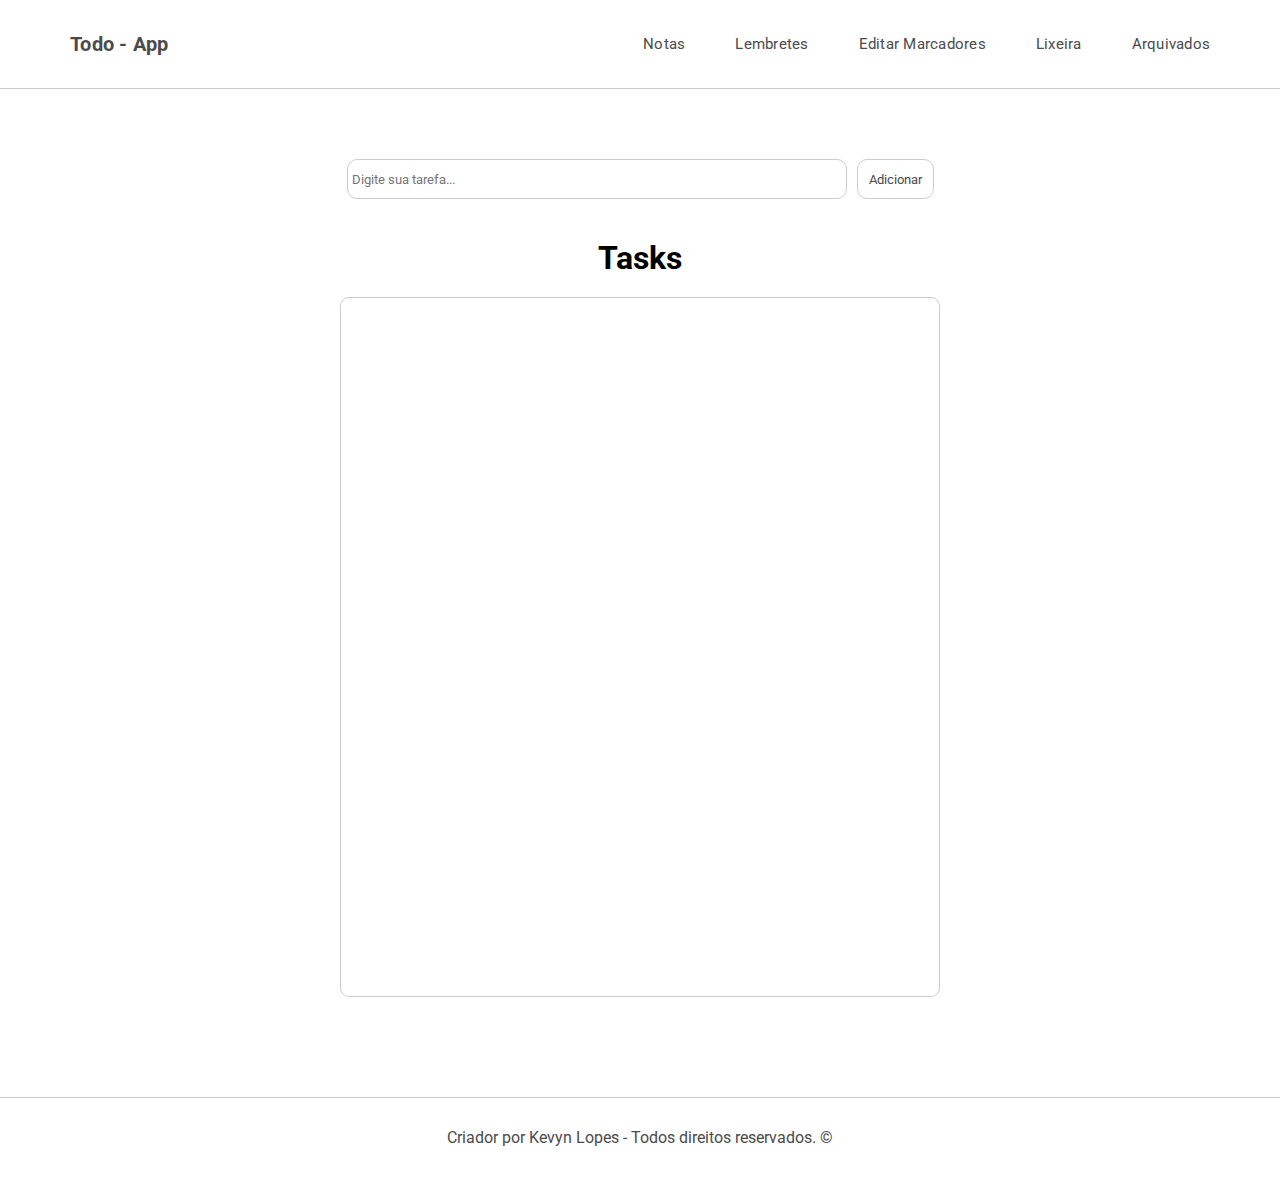
<file: index.html>
<!DOCTYPE html>
<html lang="en">
  <head>
    <meta charset="UTF-8" />
    <meta name="viewport" content="width=device-width, initial-scale=1.0" />
    <title>Todo - App</title>
    <link rel="stylesheet" href="assets/styles/styles.css" />
    <link rel="stylesheet" href="/src/components/header/header.css" />
    <link rel="stylesheet" href="/src/components/footer/footer.css" />
    <script src="src/components/header/header.js"></script>
    <script src="/src/components/footer/footer.js"></script>
  </head>
  <body>
    <main-header></main-header>

    <section class="search-bar">
      <input
        class="input-add-task"
        type="text"
        placeholder="Digite sua tarefa..."
      />
      <button class="button" onclick="adicionarTarefa()">Adicionar</button>
      <button class="button" id="buttonEditTask" onclick="editarTarefa()">
        Salvar Edição
      </button>
    </section>

    <section class="tasks-container">
      <h1>Tasks</h1>
      <div class="tasks">
        <div
          style="
            color: #535353;
            display: flex;
            justify-content: center;
            margin-top: 30px;
          "
        >
          Nenhuma tarefa adicionada
        </div>
      </div>
    </section>

    <main-footer></main-footer>

    <script src="assets/js/script.js"></script>
  </body>
</html>
</file>
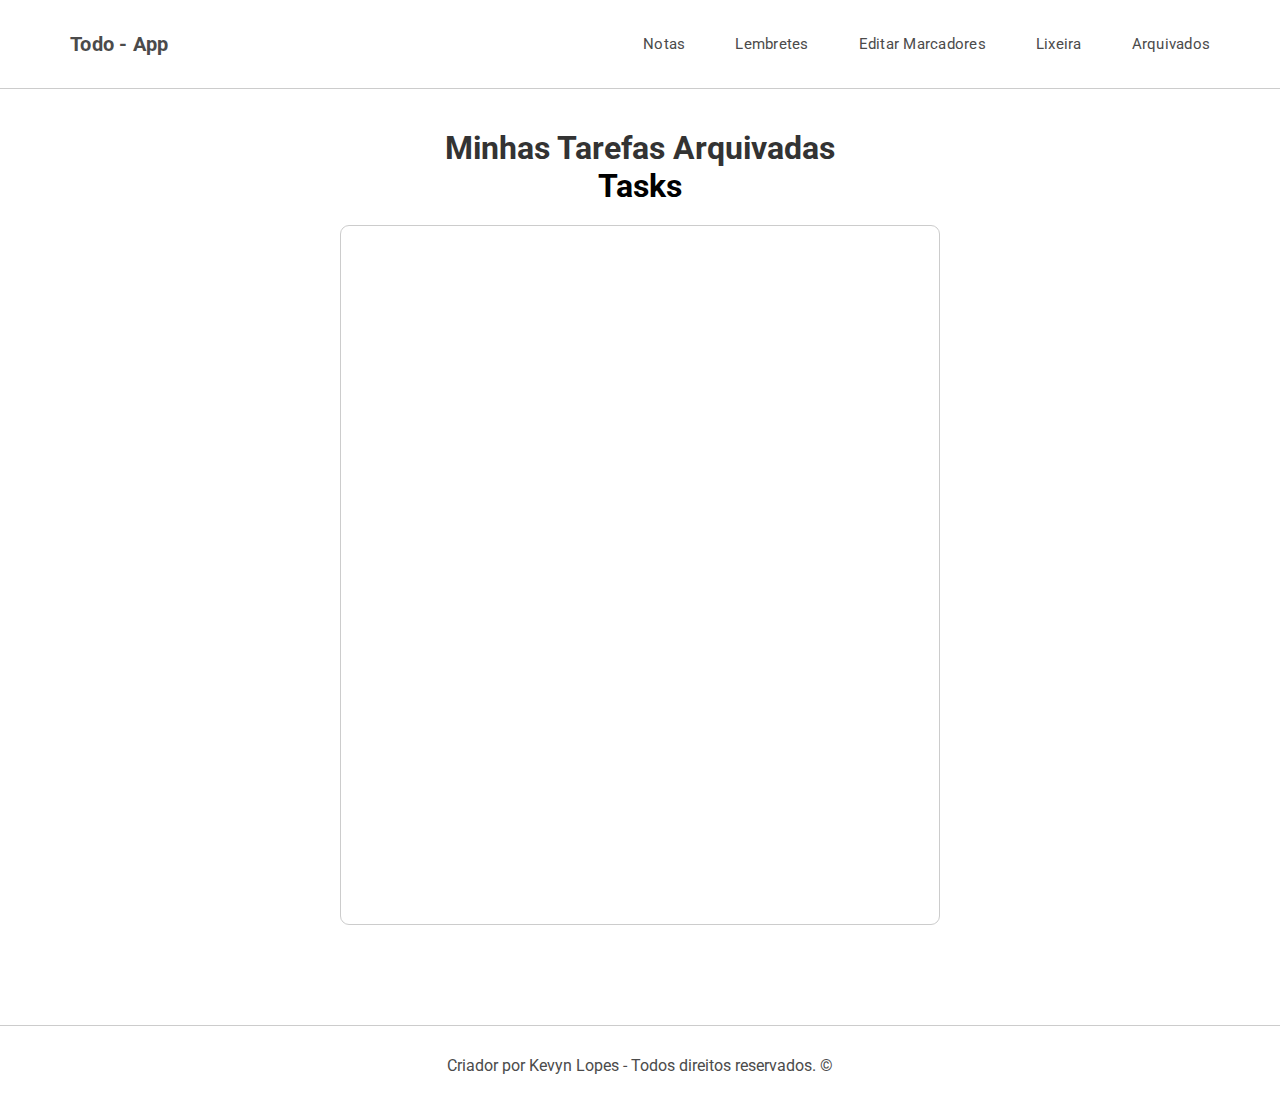
<file: src/views/pages/archived.html>
<!DOCTYPE html>
<html lang="en">
  <head>
    <meta charset="UTF-8" />
    <meta name="viewport" content="width=device-width, initial-scale=1.0" />
    <title>Archived</title>
    <link rel="stylesheet" href="../../components/header/header.css" />
    <link rel="stylesheet" href="../../../assets/styles/styles.css" />
    <link rel="stylesheet" href="../../components/footer/footer.css" />
    <link rel="stylesheet" href="../../../assets/styles/archived.css" />
    <script src="../../components/header/header.js"></script>
    <script src="../../components/footer/footer.js"></script>
  </head>
  <body>
    <main-header></main-header>
    <section>
      <h1 class="archived-title">Minhas Tarefas Arquivadas</h1>

      <section class="tasks-container">
        <h1>Tasks</h1>
        <div class="tasks">
          <div
            style="
              color: #535353;
              display: flex;
              justify-content: center;
              margin-top: 30px;
            "
          >
            Nenhuma tarefa adicionada
          </div>
        </div>
      </section>
    </section>
    <main-footer></main-footer>
    <script src="../js/archived.js"></script>
  </body>
</html>
</file>
<file: assets/styles/styles.css>
@import url("https://fonts.googleapis.com/css2?family=Roboto:ital,wght@0,100..900;1,100..900&display=swap");

* {
  margin: 0;
  padding: 0;
  box-sizing: border-box;
  font-family: "Roboto", sans-serif;
}

ul li {
  list-style: none;
}

a {
  text-decoration: none;
  color: #4b4b4b;
}

header a:hover {
  color: #949494;
}

.container {
  max-width: 1140px;
  margin: auto;
}

header {
  color: rgb(32, 33, 36);
  border-bottom: 1px solid #ccc;
  font-size: 20px;
  font-weight: 700;
  letter-spacing: 0.25px;
  line-height: 48px;
  padding: 20px;
}

nav {
  display: flex;
  justify-content: space-between;
  align-items: center;
}

.list-header-container {
  display: flex;
  gap: 50px;
  font-size: 15px;
  font-weight: 400;
}

.input-add-task {
  border-radius: 10px;
  width: 500px;
  height: 40px;
  border: 1px solid #ccc;
  outline: none;
  color: rgb(32, 33, 36);
  padding: 4px;
  margin-right: 10px;
}

.button {
  background-color: #fff;
  border: 1px solid #ccc;
  border-radius: 10px;
  padding: 11px;
  color: #4b4b4b;
  cursor: pointer;
}

.button:hover {
  transform: scale(1.1);
  transition: all;
  transition-duration: 500ms;
  transition-delay: 10ms;
}

.search-bar {
  display: flex;
  justify-content: center;
  margin-top: 70px;
  margin-bottom: 40px;
}

.tasks-container {
  padding-top: 30xp;
  display: flex;
  justify-content: center;
  flex-direction: column;
  align-items: center;
  gap: 20px;
}

.tasks {
  width: 600px;
  border: 1px solid #ccc;
  height: auto;
  min-height: 700px;
  border-radius: 9px;
}

footer {
  padding: 30px;
  border-top: 1px solid #ccc;
  color: #4b4b4b;
  display: flex;
  justify-content: center;
  margin-top: 100px;
}

.task-item {
  padding: 10px;
  border: 1px solid #ccc;
  margin-bottom: 30px;
  margin: 20px;
  display: flex;
  justify-content: space-between;
}

.button.remove:hover {
  border: 1px solid rgb(255, 39, 39);
  color: rgb(255, 39, 39);
}

.button.edit:hover {
  border: 1px solid rgb(39, 158, 255);
  color: rgb(39, 158, 255);
}

#buttonEditTask {
  display: none;
}

.menu-mobile {
  width: 30px;
  height: 30px;
  display: flex;
  flex-direction: column;
  gap: 12px;
  display: none;
}

.menu-bar {
  background-color: #000;
  width: 100%;
  height: 3px;
}

.taskItem {
  max-width: 380px;
}

.taskItem {
  word-wrap: break-word;
  overflow-wrap: break-word;
  white-space: normal;
}

@media (max-width: 740px) {
  .list-header-container {
    flex-direction: column;
    top: 89px;
    right: 0;
    position: absolute;
    background-color: #fff;
    border: 1px solid #ccc;
    border-top: 0;
    gap: 0;
    display: none;
  }

  .list-header-container li {
    padding: 10px;
  }

  .menu-mobile {
    display: flex;
  }

  .active {
    display: block;
  }

  .tasks {
    width: 450px;
  }
  .input-add-task {
    width: 300px;
  }
}

@media (max-width: 470px) {
  .tasks {
    width: 400px;
  }
  .input-add-task {
    width: 250px;
  }
}
</file>
<file: src/components/header/header.css>
.container {
  max-width: 1140px;
  margin: auto;
}

header {
  color: rgb(32, 33, 36);
  border-bottom: 1px solid #ccc;
  font-size: 20px;
  font-weight: 700;
  letter-spacing: 0.25px;
  line-height: 48px;
  padding: 20px;
}

header a:hover {
  color: #949494;
}

nav {
  display: flex;
  justify-content: space-between;
  align-items: center;
}

.list-header-container {
  display: flex;
  gap: 50px;
  font-size: 15px;
  font-weight: 400;
}

@media (max-width: 740px) {
  .list-header-container {
    flex-direction: column;
    top: 89px;
    right: 0;
    position: absolute;
    background-color: #fff;
    border: 1px solid #ccc;
    border-top: 0;
    gap: 0;
    display: none;
  }

  .list-header-container li {
    padding: 10px;
  }

  .menu-mobile {
    display: flex;
  }

  .active {
    display: block;
  }
}
</file>
<file: src/components/footer/footer.css>
footer {
  padding: 30px;
  border-top: 1px solid #ccc;
  color: #4b4b4b;
  display: flex;
  justify-content: center;
  margin-top: 100px;
}
</file>
<file: assets/styles/archived.css>
.archived-title {
  color: #333;
  text-align: center;
  margin-top: 40px;
}
</file>
